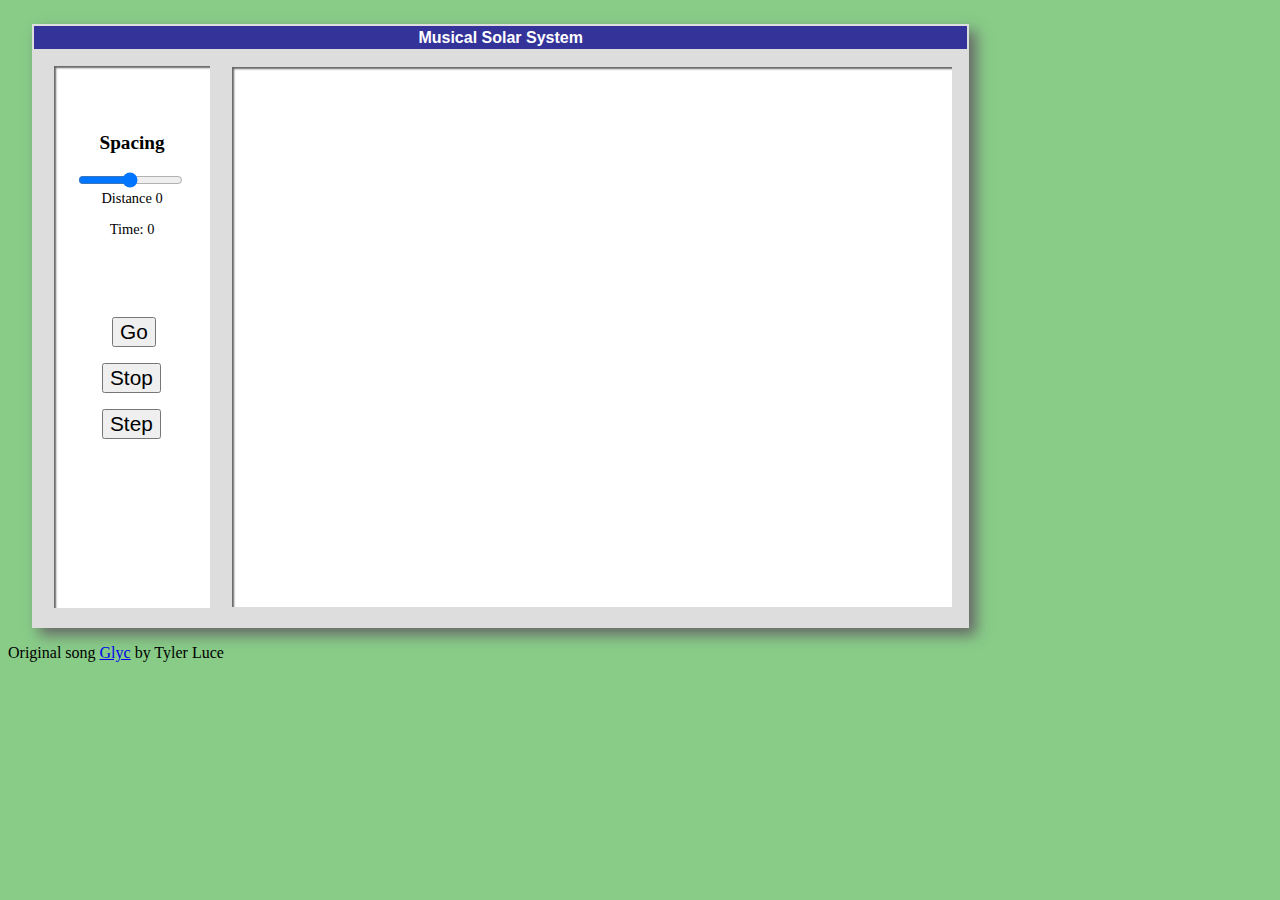
<file: index.html>
<!DOCTYPE HTML>
<html xmlns="http://www.w3.org/1999/xhtml">
<head>
  <title>Musical Solar System</title>
  <link rel="stylesheet" type="text/css" href="styles.css" />
</head>
<body>
  <div id="mainWindow">
    <h3 class="titleBar">Musical Solar System</h3>

    <div id="controls">
      <div id="sliderdiv">
        <p id="slidertitle">Spacing</p>
        <input id="slider1" type="range" min="-10" max="10" value="0" />
	<p id="pointcountpar">Distance <span id="pointcount">0</span></p>
	<p id="timecountpar">Time: <span id="timecount">0</span></p>
      </div>
      <button id="gobutton" type="submit" >Go</button>
      <button id="stopbutton" type="submit" >Stop</button>
      <button id="stepbutton" type="submit" >Step</button>
    </div>

    <canvas id="canvas1" width="720" height="540">
      <p>Your browser doesn't support the HTML5 canvas element.</p>
    </canvas>
  </div>

  <p>
  Original song <a href="https://soundcloud.com/luceleaftea/glyc">Glyc</a> by Tyler Luce
  </p>

  <!-- <div id="messageWindow">
    <h3 class="titleBar">Messages</h3>
    <div id="messages"></div>
  </div> -->

  <!-- javascript, loaded at the end to make the page appear faster -->
  <script type="text/javascript" src="https://cs.calvin.edu/curriculum/cs/352/files/js/jquery-1.4.4.min.js"></script>
  <script type="text/javascript" src="https://cs.calvin.edu/curriculum/cs/352/files/js/sylvester.js"></script>

  <script src="./js/Base64.js" type="text/javascript"></script>
  <script src="./js/Base64binary.js" type="text/javascript"></script>
  <script src="./js/WebAudioAPI.js" type="text/javascript"></script>
  <!-- midi.js package -->
  <script src="./js/audioDetect.js" type="text/javascript"></script>
  <script src="./js/gm.js" type="text/javascript"></script>
  <script src="./js/loader.js" type="text/javascript"></script>
  <script src="./js/plugin.audiotag.js" type="text/javascript"></script>
  <script src="./js/plugin.webaudio.js" type="text/javascript"></script>
  <script src="./js/plugin.webmidi.js" type="text/javascript"></script>
  <!-- utils -->
  <script src="./js/dom_request_xhr.js" type="text/javascript"></script>
  <script src="./js/dom_request_script.js" type="text/javascript"></script>

  <script type="text/javascript" src="music.js"></script>
</body>
</html>
</file>
<file: styles.css>
body {
    background-color:#8c8;
}

#mainWindow {
    background-color:#ddd;
    width:700pt;
    height:450pt;
    margin-top:18pt;
    margin-left:18pt;
    border: solid #ddd 2px; 
    -webkit-box-shadow: 5pt 5pt 10pt #666;
    -moz-box-shadow: 5pt 5pt 10pt #666;
}

.titleBar {
    text-align:center;
    font-family:arial;
    font-size:12pt;
    background-color:#333399;
    color:white;
    margin-top:0;
    margin-bottom:0pt;
    padding:2pt;
}

/* the drawing canvas */
#canvas1 { 
    position:absolute;
    left:174pt;
    top:50pt;
    background-color:white;
    -webkit-box-shadow: inset 2px 2px 2px #666;
    -moz-box-shadow: inset 2px 2px 2px #666;
}

/* control box */ #controls {
    position:absolute; left:54px; top:66px; width:140px; height:526px;
    background-color:white; padding:6pt; -webkit-box-shadow: inset 2px
    2px 2px #666; -moz-box-shadow: inset 2px 2px 2px #666;
}

#sliderdiv {
    margin-top:0.6in;
    margin-left:.2in;
    margin-right:.2in;
}

#slidertitle {
    margin-top:0pt;
    margin-bottom:24pt;
    font-weight:bold;
    text-align:center;
    font-size:120%;
}

#slider1 {
    position:relative;
    width:105px;
    top:-16px;
    left:-4pt;
}

#pointcountpar {
    position:relative;
    font-size:90%;
    top:-24pt;
    text-align:center;
}

#timecountpar {
    position:relative;
    font-size:90%;
    top:-24pt;
    text-align:center;
}

#gobutton {
    font-size:130%;
    margin-left:50px;
    margin-top:24pt;
}

#stopbutton {
    font-size:130%;
    margin-left:40px;
    margin-top:12pt;
}

#stepbutton {
    font-size:130%;
    margin-left:40px;
    margin-top:12pt;
}

/* box for debugging output */
#messageWindow {
    border: solid black 1px;
    margin-left:20pt;
    margin-top: 22pt;
    width: 700pt;
    height: 100pt;
    background-color:#FF9;
    overflow: auto;
}

#messages {
    padding:4pt;
    font-size:75%;
    font-family:courier;
    overflow: auto;
}
</file>
